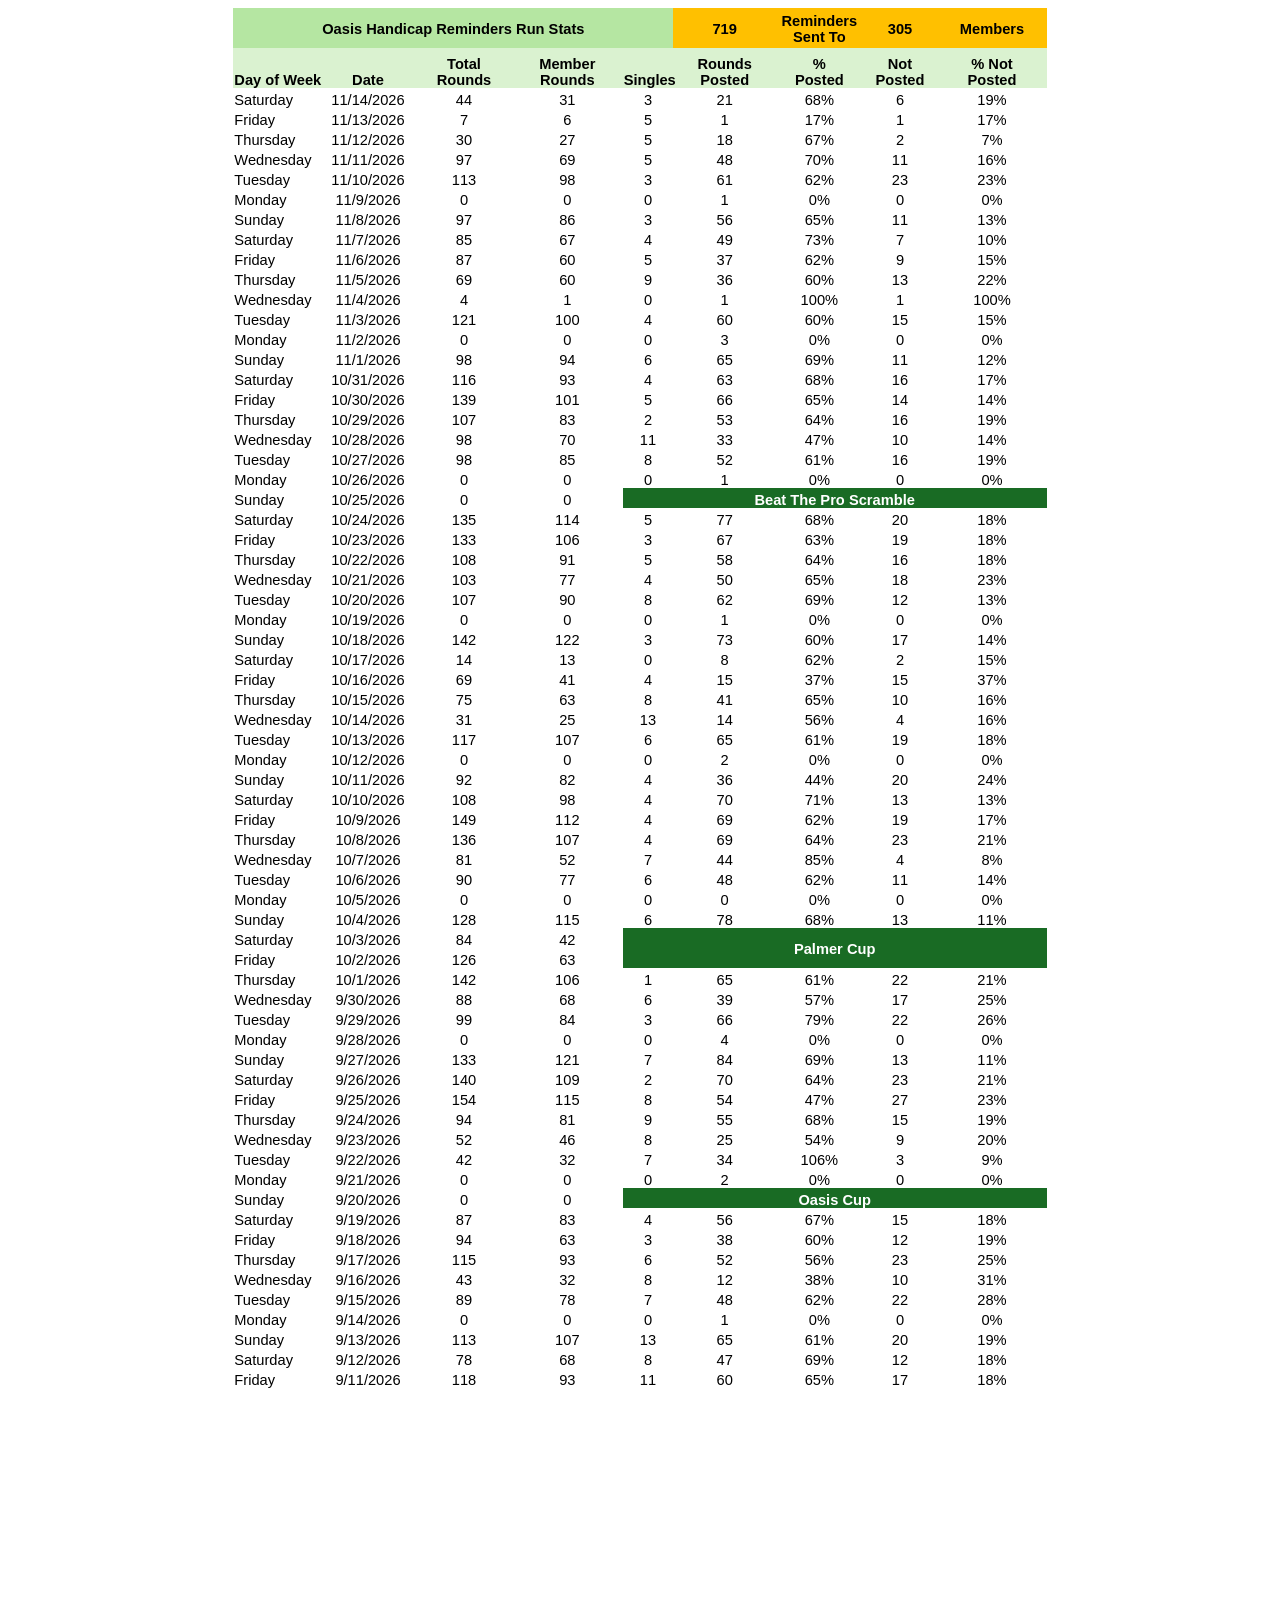
<file: index.html>
<html xmlns:o="urn:schemas-microsoft-com:office:office"
xmlns:x="urn:schemas-microsoft-com:office:excel"
xmlns="http://www.w3.org/TR/REC-html40">

<head>
<meta http-equiv=Content-Type content="text/html; charset=windows-1252">
<meta name=ProgId content=Excel.Sheet>
<meta name=Generator content="Microsoft Excel 15">
<link rel=File-List href="index_files/filelist.xml">
<style id="MissingPosts_32101_Styles">
<!--table
	{mso-displayed-decimal-separator:"\.";
	mso-displayed-thousand-separator:"\,";}
.xl1532101
	{padding-top:1px;
	padding-right:1px;
	padding-left:1px;
	mso-ignore:padding;
	color:black;
	font-size:11.0pt;
	font-weight:400;
	font-style:normal;
	text-decoration:none;
	font-family:"Aptos Narrow", sans-serif;
	mso-font-charset:0;
	mso-number-format:General;
	text-align:general;
	vertical-align:bottom;
	mso-background-source:auto;
	mso-pattern:auto;
	white-space:nowrap;}
.xl6332101
	{padding-top:1px;
	padding-right:1px;
	padding-left:1px;
	mso-ignore:padding;
	color:black;
	font-size:11.0pt;
	font-weight:400;
	font-style:normal;
	text-decoration:none;
	font-family:"Aptos Narrow", sans-serif;
	mso-font-charset:0;
	mso-number-format:General;
	text-align:center;
	vertical-align:bottom;
	mso-background-source:auto;
	mso-pattern:auto;
	white-space:nowrap;}
.xl6432101
	{padding-top:1px;
	padding-right:1px;
	padding-left:1px;
	mso-ignore:padding;
	color:black;
	font-size:11.0pt;
	font-weight:700;
	font-style:normal;
	text-decoration:none;
	font-family:"Aptos Narrow", sans-serif;
	mso-font-charset:0;
	mso-number-format:General;
	text-align:center;
	vertical-align:bottom;
	background:#DAF2D0;
	mso-pattern:black none;
	white-space:nowrap;}
.xl6532101
	{padding-top:1px;
	padding-right:1px;
	padding-left:1px;
	mso-ignore:padding;
	color:black;
	font-size:11.0pt;
	font-weight:700;
	font-style:normal;
	text-decoration:none;
	font-family:"Aptos Narrow", sans-serif;
	mso-font-charset:0;
	mso-number-format:General;
	text-align:general;
	vertical-align:bottom;
	background:#DAF2D0;
	mso-pattern:black none;
	white-space:nowrap;}
.xl6632101
	{padding-top:1px;
	padding-right:1px;
	padding-left:1px;
	mso-ignore:padding;
	color:black;
	font-size:11.0pt;
	font-weight:400;
	font-style:normal;
	text-decoration:none;
	font-family:"Aptos Narrow", sans-serif;
	mso-font-charset:0;
	mso-number-format:0%;
	text-align:center;
	vertical-align:bottom;
	mso-background-source:auto;
	mso-pattern:auto;
	white-space:nowrap;}
.xl6732101
	{padding-top:1px;
	padding-right:1px;
	padding-left:1px;
	mso-ignore:padding;
	color:black;
	font-size:11.0pt;
	font-weight:400;
	font-style:normal;
	text-decoration:none;
	font-family:"Aptos Narrow", sans-serif;
	mso-font-charset:0;
	mso-number-format:"Short Date";
	text-align:center;
	vertical-align:bottom;
	mso-background-source:auto;
	mso-pattern:auto;
	white-space:nowrap;}
.xl6832101
	{padding-top:1px;
	padding-right:1px;
	padding-left:1px;
	mso-ignore:padding;
	color:black;
	font-size:11.0pt;
	font-weight:700;
	font-style:normal;
	text-decoration:none;
	font-family:"Aptos Narrow", sans-serif;
	mso-font-charset:0;
	mso-number-format:"Short Date";
	text-align:center;
	vertical-align:bottom;
	background:#DAF2D0;
	mso-pattern:black none;
	white-space:nowrap;}
.xl6932101
	{padding-top:1px;
	padding-right:1px;
	padding-left:1px;
	mso-ignore:padding;
	color:black;
	font-size:11.0pt;
	font-weight:700;
	font-style:normal;
	text-decoration:none;
	font-family:"Aptos Narrow", sans-serif;
	mso-font-charset:0;
	mso-number-format:General;
	text-align:center;
	vertical-align:bottom;
	background:#DAF2D0;
	mso-pattern:black none;
	white-space:normal;}
.xl7032101
	{padding-top:1px;
	padding-right:1px;
	padding-left:1px;
	mso-ignore:padding;
	color:black;
	font-size:11.0pt;
	font-weight:700;
	font-style:normal;
	text-decoration:none;
	font-family:"Aptos Narrow", sans-serif;
	mso-font-charset:0;
	mso-number-format:0%;
	text-align:center;
	vertical-align:bottom;
	background:#DAF2D0;
	mso-pattern:black none;
	white-space:normal;}
.xl7132101
	{padding-top:1px;
	padding-right:1px;
	padding-left:1px;
	mso-ignore:padding;
	color:black;
	font-size:11.0pt;
	font-weight:700;
	font-style:normal;
	text-decoration:none;
	font-family:"Aptos Narrow", sans-serif;
	mso-font-charset:0;
	mso-number-format:General;
	text-align:center;
	vertical-align:middle;
	background:#FFC000;
	mso-pattern:black none;
	white-space:nowrap;}
.xl7232101
	{padding-top:1px;
	padding-right:1px;
	padding-left:1px;
	mso-ignore:padding;
	color:black;
	font-size:11.0pt;
	font-weight:700;
	font-style:normal;
	text-decoration:none;
	font-family:"Aptos Narrow", sans-serif;
	mso-font-charset:0;
	mso-number-format:General;
	text-align:center;
	vertical-align:middle;
	background:#FFC000;
	mso-pattern:black none;
	white-space:normal;}
.xl7332101
	{padding-top:1px;
	padding-right:1px;
	padding-left:1px;
	mso-ignore:padding;
	color:black;
	font-size:11.0pt;
	font-weight:700;
	font-style:normal;
	text-decoration:none;
	font-family:"Aptos Narrow", sans-serif;
	mso-font-charset:0;
	mso-number-format:0%;
	text-align:center;
	vertical-align:middle;
	background:#FFC000;
	mso-pattern:black none;
	white-space:nowrap;}
.xl7432101
	{padding-top:1px;
	padding-right:1px;
	padding-left:1px;
	mso-ignore:padding;
	color:windowtext;
	font-size:11.0pt;
	font-weight:400;
	font-style:normal;
	text-decoration:none;
	font-family:"Aptos Narrow", sans-serif;
	mso-font-charset:0;
	mso-number-format:General;
	text-align:center;
	vertical-align:bottom;
	mso-background-source:auto;
	mso-pattern:auto;
	white-space:nowrap;}
.xl7532101
	{padding-top:1px;
	padding-right:1px;
	padding-left:1px;
	mso-ignore:padding;
	color:black;
	font-size:11.0pt;
	font-weight:700;
	font-style:normal;
	text-decoration:none;
	font-family:"Aptos Narrow", sans-serif;
	mso-font-charset:0;
	mso-number-format:General;
	text-align:center;
	vertical-align:middle;
	background:#B5E6A2;
	mso-pattern:black none;
	white-space:nowrap;}
.xl7632101
	{padding-top:1px;
	padding-right:1px;
	padding-left:1px;
	mso-ignore:padding;
	color:white;
	font-size:11.0pt;
	font-weight:700;
	font-style:normal;
	text-decoration:none;
	font-family:"Aptos Narrow", sans-serif;
	mso-font-charset:0;
	mso-number-format:General;
	text-align:center;
	vertical-align:middle;
	background:#196B24;
	mso-pattern:black none;
	white-space:nowrap;}
.xl7732101
	{padding-top:1px;
	padding-right:1px;
	padding-left:1px;
	mso-ignore:padding;
	color:white;
	font-size:11.0pt;
	font-weight:700;
	font-style:normal;
	text-decoration:none;
	font-family:"Aptos Narrow", sans-serif;
	mso-font-charset:0;
	mso-number-format:General;
	text-align:center;
	vertical-align:bottom;
	background:#196B24;
	mso-pattern:black none;
	white-space:nowrap;}
-->
</style>
</head>

<body>
<!--[if !excel]>&nbsp;&nbsp;<![endif]-->
<!--The following information was generated by Microsoft Excel's Publish as Web
Page wizard.-->
<!--If the same item is republished from Excel, all information between the DIV
tags will be replaced.-->
<!----------------------------->
<!--START OF OUTPUT FROM EXCEL PUBLISH AS WEB PAGE WIZARD -->
<!----------------------------->

<div id="MissingPosts_32101" align=center x:publishsource="Excel">

<table border=0 cellpadding=0 cellspacing=0 width=812 style='border-collapse:
 collapse;table-layout:fixed;width:610pt'>
 <col width=86 style='mso-width-source:userset;mso-width-alt:3145;width:65pt'>
 <col class=xl6732101 width=96 style='mso-width-source:userset;mso-width-alt:
 3510;width:72pt'>
 <col class=xl6332101 width=96 style='mso-width-source:userset;mso-width-alt:
 3510;width:72pt'>
 <col class=xl6332101 width=111 style='mso-width-source:userset;mso-width-alt:
 4059;width:83pt'>
 <col class=xl6332101 width=51 style='mso-width-source:userset;mso-width-alt:
 1865;width:38pt'>
 <col class=xl6332101 width=103 style='mso-width-source:userset;mso-width-alt:
 3766;width:77pt'>
 <col class=xl6332101 width=86 style='mso-width-source:userset;mso-width-alt:
 3145;width:65pt'>
 <col class=xl6332101 width=74 style='mso-width-source:userset;mso-width-alt:
 2706;width:56pt'>
 <col class=xl6632101 width=109 style='mso-width-source:userset;mso-width-alt:
 3986;width:82pt'>
 <tr height=40 style='height:30.0pt'>
  <td colspan=5 height=40 class=xl7532101 width=440 style='height:30.0pt;
  width:330pt'>Oasis Handicap Reminders Run Stats</td>
  <td class=xl7132101 width=103 style='width:77pt'>719</td>
  <td class=xl7232101 width=86 style='width:65pt'>Reminders<br />
    Sent To</td>
  <td class=xl7132101 width=74 style='width:56pt'>305</td>
  <td class=xl7332101 width=109 style='width:82pt'>Members</td>
 </tr>
 <tr height=40 style='height:30.0pt'>
  <td height=40 class=xl6532101 style='height:30.0pt'>Day of Week</td>
  <td class=xl6832101>Date</td>
  <td class=xl6932101 width=96 style='width:72pt'>Total <br />
    Rounds</td>
  <td class=xl6932101 width=111 style='width:83pt'>Member<br />
    Rounds</td>
  <td class=xl6432101>Singles</td>
  <td class=xl6932101 width=103 style='width:77pt'>Rounds<br />
    Posted</td>
  <td class=xl6932101 width=86 style='width:65pt'>%<br />
    Posted</td>
  <td class=xl6932101 width=74 style='width:56pt'>Not<br />
    Posted</td>
  <td class=xl7032101 width=109 style='width:82pt'>% Not<br />
    Posted</td>
 </tr>
 <tr height=0 style='display:none'>
  <td class=xl1532101>Saturday</td>
  <td class=xl6732101>11/14/2026</td>
  <td class=xl6332101>44</td>
  <td class=xl6332101>31</td>
  <td class=xl6332101>3</td>
  <td class=xl6332101>21</td>
  <td class=xl6632101>68%</td>
  <td class=xl6332101>6</td>
  <td class=xl6632101>19%</td>
 </tr>
 <tr height=20 style='height:15.0pt'>
  <td height=20 class=xl1532101 style='height:15.0pt'>Saturday</td>
  <td class=xl6732101>11/14/2026</td>
  <td class=xl6332101>44</td>
  <td class=xl6332101>31</td>
  <td class=xl6332101>3</td>
  <td class=xl6332101>21</td>
  <td class=xl6632101>68%</td>
  <td class=xl6332101>6</td>
  <td class=xl6632101>19%</td>
 </tr>
 <tr height=20 style='height:15.0pt'>
  <td height=20 class=xl1532101 style='height:15.0pt'>Friday</td>
  <td class=xl6732101>11/13/2026</td>
  <td class=xl6332101>7</td>
  <td class=xl6332101>6</td>
  <td class=xl6332101>5</td>
  <td class=xl6332101>1</td>
  <td class=xl6632101>17%</td>
  <td class=xl6332101>1</td>
  <td class=xl6632101>17%</td>
 </tr>
 <tr height=20 style='height:15.0pt'>
  <td height=20 class=xl1532101 style='height:15.0pt'>Thursday</td>
  <td class=xl6732101>11/12/2026</td>
  <td class=xl6332101>30</td>
  <td class=xl6332101>27</td>
  <td class=xl6332101>5</td>
  <td class=xl6332101>18</td>
  <td class=xl6632101>67%</td>
  <td class=xl6332101>2</td>
  <td class=xl6632101>7%</td>
 </tr>
 <tr height=20 style='height:15.0pt'>
  <td height=20 class=xl1532101 style='height:15.0pt'>Wednesday</td>
  <td class=xl6732101>11/11/2026</td>
  <td class=xl6332101>97</td>
  <td class=xl6332101>69</td>
  <td class=xl6332101>5</td>
  <td class=xl6332101>48</td>
  <td class=xl6632101>70%</td>
  <td class=xl6332101>11</td>
  <td class=xl6632101>16%</td>
 </tr>
 <tr height=20 style='height:15.0pt'>
  <td height=20 class=xl1532101 style='height:15.0pt'>Tuesday</td>
  <td class=xl6732101>11/10/2026</td>
  <td class=xl6332101>113</td>
  <td class=xl6332101>98</td>
  <td class=xl6332101>3</td>
  <td class=xl6332101>61</td>
  <td class=xl6632101>62%</td>
  <td class=xl6332101>23</td>
  <td class=xl6632101>23%</td>
 </tr>
 <tr height=20 style='height:15.0pt'>
  <td height=20 class=xl1532101 style='height:15.0pt'>Monday</td>
  <td class=xl6732101>11/9/2026</td>
  <td class=xl6332101>0</td>
  <td class=xl6332101>0</td>
  <td class=xl6332101>0</td>
  <td class=xl6332101>1</td>
  <td class=xl6632101>0%</td>
  <td class=xl6332101>0</td>
  <td class=xl6632101>0%</td>
 </tr>
 <tr height=20 style='height:15.0pt'>
  <td height=20 class=xl1532101 style='height:15.0pt'>Sunday</td>
  <td class=xl6732101>11/8/2026</td>
  <td class=xl6332101>97</td>
  <td class=xl6332101>86</td>
  <td class=xl6332101>3</td>
  <td class=xl6332101>56</td>
  <td class=xl6632101>65%</td>
  <td class=xl6332101>11</td>
  <td class=xl6632101>13%</td>
 </tr>
 <tr height=20 style='height:15.0pt'>
  <td height=20 class=xl1532101 style='height:15.0pt'>Saturday</td>
  <td class=xl6732101>11/7/2026</td>
  <td class=xl6332101>85</td>
  <td class=xl6332101>67</td>
  <td class=xl6332101>4</td>
  <td class=xl6332101>49</td>
  <td class=xl6632101>73%</td>
  <td class=xl6332101>7</td>
  <td class=xl6632101>10%</td>
 </tr>
 <tr height=20 style='height:15.0pt'>
  <td height=20 class=xl1532101 style='height:15.0pt'>Friday</td>
  <td class=xl6732101>11/6/2026</td>
  <td class=xl6332101>87</td>
  <td class=xl6332101>60</td>
  <td class=xl6332101>5</td>
  <td class=xl6332101>37</td>
  <td class=xl6632101>62%</td>
  <td class=xl6332101>9</td>
  <td class=xl6632101>15%</td>
 </tr>
 <tr height=20 style='height:15.0pt'>
  <td height=20 class=xl1532101 style='height:15.0pt'>Thursday</td>
  <td class=xl6732101>11/5/2026</td>
  <td class=xl6332101>69</td>
  <td class=xl6332101>60</td>
  <td class=xl6332101>9</td>
  <td class=xl6332101>36</td>
  <td class=xl6632101>60%</td>
  <td class=xl6332101>13</td>
  <td class=xl6632101>22%</td>
 </tr>
 <tr height=20 style='height:15.0pt'>
  <td height=20 class=xl1532101 style='height:15.0pt'>Wednesday</td>
  <td class=xl6732101>11/4/2026</td>
  <td class=xl6332101>4</td>
  <td class=xl6332101>1</td>
  <td class=xl6332101>0</td>
  <td class=xl6332101>1</td>
  <td class=xl6632101>100%</td>
  <td class=xl6332101>1</td>
  <td class=xl6632101>100%</td>
 </tr>
 <tr height=20 style='height:15.0pt'>
  <td height=20 class=xl1532101 style='height:15.0pt'>Tuesday</td>
  <td class=xl6732101>11/3/2026</td>
  <td class=xl6332101>121</td>
  <td class=xl6332101>100</td>
  <td class=xl6332101>4</td>
  <td class=xl6332101>60</td>
  <td class=xl6632101>60%</td>
  <td class=xl6332101>15</td>
  <td class=xl6632101>15%</td>
 </tr>
 <tr height=20 style='height:15.0pt'>
  <td height=20 class=xl1532101 style='height:15.0pt'>Monday</td>
  <td class=xl6732101>11/2/2026</td>
  <td class=xl6332101>0</td>
  <td class=xl6332101>0</td>
  <td class=xl6332101>0</td>
  <td class=xl6332101>3</td>
  <td class=xl6632101>0%</td>
  <td class=xl6332101>0</td>
  <td class=xl6632101>0%</td>
 </tr>
 <tr height=20 style='height:15.0pt'>
  <td height=20 class=xl1532101 style='height:15.0pt'>Sunday</td>
  <td class=xl6732101>11/1/2026</td>
  <td class=xl6332101>98</td>
  <td class=xl6332101>94</td>
  <td class=xl6332101>6</td>
  <td class=xl6332101>65</td>
  <td class=xl6632101>69%</td>
  <td class=xl6332101>11</td>
  <td class=xl6632101>12%</td>
 </tr>
 <tr height=20 style='height:15.0pt'>
  <td height=20 class=xl1532101 style='height:15.0pt'>Saturday</td>
  <td class=xl6732101>10/31/2026</td>
  <td class=xl6332101>116</td>
  <td class=xl6332101>93</td>
  <td class=xl6332101>4</td>
  <td class=xl6332101>63</td>
  <td class=xl6632101>68%</td>
  <td class=xl6332101>16</td>
  <td class=xl6632101>17%</td>
 </tr>
 <tr height=20 style='height:15.0pt'>
  <td height=20 class=xl1532101 style='height:15.0pt'>Friday</td>
  <td class=xl6732101>10/30/2026</td>
  <td class=xl6332101>139</td>
  <td class=xl6332101>101</td>
  <td class=xl6332101>5</td>
  <td class=xl6332101>66</td>
  <td class=xl6632101>65%</td>
  <td class=xl6332101>14</td>
  <td class=xl6632101>14%</td>
 </tr>
 <tr height=20 style='height:15.0pt'>
  <td height=20 class=xl1532101 style='height:15.0pt'>Thursday</td>
  <td class=xl6732101>10/29/2026</td>
  <td class=xl6332101>107</td>
  <td class=xl6332101>83</td>
  <td class=xl6332101>2</td>
  <td class=xl6332101>53</td>
  <td class=xl6632101>64%</td>
  <td class=xl6332101>16</td>
  <td class=xl6632101>19%</td>
 </tr>
 <tr height=20 style='height:15.0pt'>
  <td height=20 class=xl1532101 style='height:15.0pt'>Wednesday</td>
  <td class=xl6732101>10/28/2026</td>
  <td class=xl6332101>98</td>
  <td class=xl6332101>70</td>
  <td class=xl6332101>11</td>
  <td class=xl6332101>33</td>
  <td class=xl6632101>47%</td>
  <td class=xl6332101>10</td>
  <td class=xl6632101>14%</td>
 </tr>
 <tr height=20 style='height:15.0pt'>
  <td height=20 class=xl1532101 style='height:15.0pt'>Tuesday</td>
  <td class=xl6732101>10/27/2026</td>
  <td class=xl6332101>98</td>
  <td class=xl6332101>85</td>
  <td class=xl6332101>8</td>
  <td class=xl6332101>52</td>
  <td class=xl6632101>61%</td>
  <td class=xl6332101>16</td>
  <td class=xl6632101>19%</td>
 </tr>
 <tr height=20 style='height:15.0pt'>
  <td height=20 class=xl1532101 style='height:15.0pt'>Monday</td>
  <td class=xl6732101>10/26/2026</td>
  <td class=xl6332101>0</td>
  <td class=xl6332101>0</td>
  <td class=xl6332101>0</td>
  <td class=xl6332101>1</td>
  <td class=xl6632101>0%</td>
  <td class=xl6332101>0</td>
  <td class=xl6632101>0%</td>
 </tr>
 <tr height=20 style='height:15.0pt'>
  <td height=20 class=xl1532101 style='height:15.0pt'>Sunday</td>
  <td class=xl6732101>10/25/2026</td>
  <td class=xl6332101>0</td>
  <td class=xl6332101>0</td>
  <td colspan=5 class=xl7732101>Beat The Pro Scramble</td>
 </tr>
 <tr height=20 style='height:15.0pt'>
  <td height=20 class=xl1532101 style='height:15.0pt'>Saturday</td>
  <td class=xl6732101>10/24/2026</td>
  <td class=xl6332101>135</td>
  <td class=xl6332101>114</td>
  <td class=xl6332101>5</td>
  <td class=xl6332101>77</td>
  <td class=xl6632101>68%</td>
  <td class=xl6332101>20</td>
  <td class=xl6632101>18%</td>
 </tr>
 <tr height=20 style='height:15.0pt'>
  <td height=20 class=xl1532101 style='height:15.0pt'>Friday</td>
  <td class=xl6732101>10/23/2026</td>
  <td class=xl6332101>133</td>
  <td class=xl6332101>106</td>
  <td class=xl6332101>3</td>
  <td class=xl6332101>67</td>
  <td class=xl6632101>63%</td>
  <td class=xl6332101>19</td>
  <td class=xl6632101>18%</td>
 </tr>
 <tr height=20 style='height:15.0pt'>
  <td height=20 class=xl1532101 style='height:15.0pt'>Thursday</td>
  <td class=xl6732101>10/22/2026</td>
  <td class=xl6332101>108</td>
  <td class=xl6332101>91</td>
  <td class=xl6332101>5</td>
  <td class=xl6332101>58</td>
  <td class=xl6632101>64%</td>
  <td class=xl6332101>16</td>
  <td class=xl6632101>18%</td>
 </tr>
 <tr height=20 style='height:15.0pt'>
  <td height=20 class=xl1532101 style='height:15.0pt'>Wednesday</td>
  <td class=xl6732101>10/21/2026</td>
  <td class=xl6332101>103</td>
  <td class=xl6332101>77</td>
  <td class=xl6332101>4</td>
  <td class=xl6332101>50</td>
  <td class=xl6632101>65%</td>
  <td class=xl6332101>18</td>
  <td class=xl6632101>23%</td>
 </tr>
 <tr height=20 style='height:15.0pt'>
  <td height=20 class=xl1532101 style='height:15.0pt'>Tuesday</td>
  <td class=xl6732101>10/20/2026</td>
  <td class=xl6332101>107</td>
  <td class=xl6332101>90</td>
  <td class=xl6332101>8</td>
  <td class=xl6332101>62</td>
  <td class=xl6632101>69%</td>
  <td class=xl6332101>12</td>
  <td class=xl6632101>13%</td>
 </tr>
 <tr height=20 style='height:15.0pt'>
  <td height=20 class=xl1532101 style='height:15.0pt'>Monday</td>
  <td class=xl6732101>10/19/2026</td>
  <td class=xl6332101>0</td>
  <td class=xl6332101>0</td>
  <td class=xl6332101>0</td>
  <td class=xl6332101>1</td>
  <td class=xl6632101>0%</td>
  <td class=xl6332101>0</td>
  <td class=xl6632101>0%</td>
 </tr>
 <tr height=20 style='height:15.0pt'>
  <td height=20 class=xl1532101 style='height:15.0pt'>Sunday</td>
  <td class=xl6732101>10/18/2026</td>
  <td class=xl6332101>142</td>
  <td class=xl6332101>122</td>
  <td class=xl6332101>3</td>
  <td class=xl6332101>73</td>
  <td class=xl6632101>60%</td>
  <td class=xl6332101>17</td>
  <td class=xl6632101>14%</td>
 </tr>
 <tr height=20 style='height:15.0pt'>
  <td height=20 class=xl1532101 style='height:15.0pt'>Saturday</td>
  <td class=xl6732101>10/17/2026</td>
  <td class=xl6332101>14</td>
  <td class=xl6332101>13</td>
  <td class=xl6332101>0</td>
  <td class=xl6332101>8</td>
  <td class=xl6632101>62%</td>
  <td class=xl6332101>2</td>
  <td class=xl6632101>15%</td>
 </tr>
 <tr height=20 style='height:15.0pt'>
  <td height=20 class=xl1532101 style='height:15.0pt'>Friday</td>
  <td class=xl6732101>10/16/2026</td>
  <td class=xl6332101>69</td>
  <td class=xl6332101>41</td>
  <td class=xl6332101>4</td>
  <td class=xl6332101>15</td>
  <td class=xl6632101>37%</td>
  <td class=xl6332101>15</td>
  <td class=xl6632101>37%</td>
 </tr>
 <tr height=20 style='height:15.0pt'>
  <td height=20 class=xl1532101 style='height:15.0pt'>Thursday</td>
  <td class=xl6732101>10/15/2026</td>
  <td class=xl6332101>75</td>
  <td class=xl6332101>63</td>
  <td class=xl6332101>8</td>
  <td class=xl6332101>41</td>
  <td class=xl6632101>65%</td>
  <td class=xl6332101>10</td>
  <td class=xl6632101>16%</td>
 </tr>
 <tr height=20 style='height:15.0pt'>
  <td height=20 class=xl1532101 style='height:15.0pt'>Wednesday</td>
  <td class=xl6732101>10/14/2026</td>
  <td class=xl6332101>31</td>
  <td class=xl6332101>25</td>
  <td class=xl6332101>13</td>
  <td class=xl6332101>14</td>
  <td class=xl6632101>56%</td>
  <td class=xl6332101>4</td>
  <td class=xl6632101>16%</td>
 </tr>
 <tr height=20 style='height:15.0pt'>
  <td height=20 class=xl1532101 style='height:15.0pt'>Tuesday</td>
  <td class=xl6732101>10/13/2026</td>
  <td class=xl6332101>117</td>
  <td class=xl6332101>107</td>
  <td class=xl6332101>6</td>
  <td class=xl6332101>65</td>
  <td class=xl6632101>61%</td>
  <td class=xl6332101>19</td>
  <td class=xl6632101>18%</td>
 </tr>
 <tr height=20 style='height:15.0pt'>
  <td height=20 class=xl1532101 style='height:15.0pt'>Monday</td>
  <td class=xl6732101>10/12/2026</td>
  <td class=xl6332101>0</td>
  <td class=xl6332101>0</td>
  <td class=xl6332101>0</td>
  <td class=xl6332101>2</td>
  <td class=xl6632101>0%</td>
  <td class=xl6332101>0</td>
  <td class=xl6632101>0%</td>
 </tr>
 <tr height=20 style='height:15.0pt'>
  <td height=20 class=xl1532101 style='height:15.0pt'>Sunday</td>
  <td class=xl6732101>10/11/2026</td>
  <td class=xl6332101>92</td>
  <td class=xl6332101>82</td>
  <td class=xl6332101>4</td>
  <td class=xl6332101>36</td>
  <td class=xl6632101>44%</td>
  <td class=xl6332101>20</td>
  <td class=xl6632101>24%</td>
 </tr>
 <tr height=20 style='height:15.0pt'>
  <td height=20 class=xl1532101 style='height:15.0pt'>Saturday</td>
  <td class=xl6732101>10/10/2026</td>
  <td class=xl6332101>108</td>
  <td class=xl6332101>98</td>
  <td class=xl6332101>4</td>
  <td class=xl6332101>70</td>
  <td class=xl6632101>71%</td>
  <td class=xl6332101>13</td>
  <td class=xl6632101>13%</td>
 </tr>
 <tr height=20 style='height:15.0pt'>
  <td height=20 class=xl1532101 style='height:15.0pt'>Friday</td>
  <td class=xl6732101>10/9/2026</td>
  <td class=xl6332101>149</td>
  <td class=xl6332101>112</td>
  <td class=xl6332101>4</td>
  <td class=xl6332101>69</td>
  <td class=xl6632101>62%</td>
  <td class=xl6332101>19</td>
  <td class=xl6632101>17%</td>
 </tr>
 <tr height=20 style='height:15.0pt'>
  <td height=20 class=xl1532101 style='height:15.0pt'>Thursday</td>
  <td class=xl6732101>10/8/2026</td>
  <td class=xl6332101>136</td>
  <td class=xl6332101>107</td>
  <td class=xl6332101>4</td>
  <td class=xl6332101>69</td>
  <td class=xl6632101>64%</td>
  <td class=xl6332101>23</td>
  <td class=xl6632101>21%</td>
 </tr>
 <tr height=20 style='height:15.0pt'>
  <td height=20 class=xl1532101 style='height:15.0pt'>Wednesday</td>
  <td class=xl6732101>10/7/2026</td>
  <td class=xl6332101>81</td>
  <td class=xl6332101>52</td>
  <td class=xl6332101>7</td>
  <td class=xl6332101>44</td>
  <td class=xl6632101>85%</td>
  <td class=xl6332101>4</td>
  <td class=xl6632101>8%</td>
 </tr>
 <tr height=20 style='height:15.0pt'>
  <td height=20 class=xl1532101 style='height:15.0pt'>Tuesday</td>
  <td class=xl6732101>10/6/2026</td>
  <td class=xl6332101>90</td>
  <td class=xl6332101>77</td>
  <td class=xl6332101>6</td>
  <td class=xl6332101>48</td>
  <td class=xl6632101>62%</td>
  <td class=xl6332101>11</td>
  <td class=xl6632101>14%</td>
 </tr>
 <tr height=20 style='height:15.0pt'>
  <td height=20 class=xl1532101 style='height:15.0pt'>Monday</td>
  <td class=xl6732101>10/5/2026</td>
  <td class=xl6332101>0</td>
  <td class=xl6332101>0</td>
  <td class=xl6332101>0</td>
  <td class=xl6332101>0</td>
  <td class=xl6632101>0%</td>
  <td class=xl6332101>0</td>
  <td class=xl6632101>0%</td>
 </tr>
 <tr height=20 style='height:15.0pt'>
  <td height=20 class=xl1532101 style='height:15.0pt'>Sunday</td>
  <td class=xl6732101>10/4/2026</td>
  <td class=xl6332101>128</td>
  <td class=xl6332101>115</td>
  <td class=xl6332101>6</td>
  <td class=xl6332101>78</td>
  <td class=xl6632101>68%</td>
  <td class=xl6332101>13</td>
  <td class=xl6632101>11%</td>
 </tr>
 <tr height=20 style='height:15.0pt'>
  <td height=20 class=xl1532101 style='height:15.0pt'>Saturday</td>
  <td class=xl6732101>10/3/2026</td>
  <td class=xl6332101>84</td>
  <td class=xl6332101>42</td>
  <td colspan=5 rowspan=2 class=xl7632101>Palmer Cup</td>
 </tr>
 <tr height=20 style='height:15.0pt'>
  <td height=20 class=xl1532101 style='height:15.0pt'>Friday</td>
  <td class=xl6732101>10/2/2026</td>
  <td class=xl6332101>126</td>
  <td class=xl6332101>63</td>
 </tr>
 <tr height=20 style='height:15.0pt'>
  <td height=20 class=xl1532101 style='height:15.0pt'>Thursday</td>
  <td class=xl6732101>10/1/2026</td>
  <td class=xl6332101>142</td>
  <td class=xl6332101>106</td>
  <td class=xl6332101>1</td>
  <td class=xl6332101>65</td>
  <td class=xl6632101>61%</td>
  <td class=xl6332101>22</td>
  <td class=xl6632101>21%</td>
 </tr>
 <tr height=20 style='height:15.0pt'>
  <td height=20 class=xl1532101 style='height:15.0pt'>Wednesday</td>
  <td class=xl6732101>9/30/2026</td>
  <td class=xl6332101>88</td>
  <td class=xl6332101>68</td>
  <td class=xl6332101>6</td>
  <td class=xl6332101>39</td>
  <td class=xl6632101>57%</td>
  <td class=xl6332101>17</td>
  <td class=xl6632101>25%</td>
 </tr>
 <tr height=20 style='height:15.0pt'>
  <td height=20 class=xl1532101 style='height:15.0pt'>Tuesday</td>
  <td class=xl6732101>9/29/2026</td>
  <td class=xl6332101>99</td>
  <td class=xl6332101>84</td>
  <td class=xl6332101>3</td>
  <td class=xl6332101>66</td>
  <td class=xl6632101>79%</td>
  <td class=xl6332101>22</td>
  <td class=xl6632101>26%</td>
 </tr>
 <tr height=20 style='height:15.0pt'>
  <td height=20 class=xl1532101 style='height:15.0pt'>Monday</td>
  <td class=xl6732101>9/28/2026</td>
  <td class=xl6332101>0</td>
  <td class=xl6332101>0</td>
  <td class=xl6332101>0</td>
  <td class=xl6332101>4</td>
  <td class=xl6632101>0%</td>
  <td class=xl6332101>0</td>
  <td class=xl6632101>0%</td>
 </tr>
 <tr height=20 style='height:15.0pt'>
  <td height=20 class=xl1532101 style='height:15.0pt'>Sunday</td>
  <td class=xl6732101>9/27/2026</td>
  <td class=xl6332101>133</td>
  <td class=xl6332101>121</td>
  <td class=xl6332101>7</td>
  <td class=xl6332101>84</td>
  <td class=xl6632101>69%</td>
  <td class=xl6332101>13</td>
  <td class=xl6632101>11%</td>
 </tr>
 <tr height=20 style='height:15.0pt'>
  <td height=20 class=xl1532101 style='height:15.0pt'>Saturday</td>
  <td class=xl6732101>9/26/2026</td>
  <td class=xl6332101>140</td>
  <td class=xl6332101>109</td>
  <td class=xl6332101>2</td>
  <td class=xl6332101>70</td>
  <td class=xl6632101>64%</td>
  <td class=xl6332101>23</td>
  <td class=xl6632101>21%</td>
 </tr>
 <tr height=20 style='height:15.0pt'>
  <td height=20 class=xl1532101 style='height:15.0pt'>Friday</td>
  <td class=xl6732101>9/25/2026</td>
  <td class=xl6332101>154</td>
  <td class=xl6332101>115</td>
  <td class=xl6332101>8</td>
  <td class=xl6332101>54</td>
  <td class=xl6632101>47%</td>
  <td class=xl6332101>27</td>
  <td class=xl6632101>23%</td>
 </tr>
 <tr height=20 style='height:15.0pt'>
  <td height=20 class=xl1532101 style='height:15.0pt'>Thursday</td>
  <td class=xl6732101>9/24/2026</td>
  <td class=xl6332101>94</td>
  <td class=xl6332101>81</td>
  <td class=xl6332101>9</td>
  <td class=xl6332101>55</td>
  <td class=xl6632101>68%</td>
  <td class=xl6332101>15</td>
  <td class=xl6632101>19%</td>
 </tr>
 <tr height=20 style='height:15.0pt'>
  <td height=20 class=xl1532101 style='height:15.0pt'>Wednesday</td>
  <td class=xl6732101>9/23/2026</td>
  <td class=xl6332101>52</td>
  <td class=xl6332101>46</td>
  <td class=xl6332101>8</td>
  <td class=xl6332101>25</td>
  <td class=xl6632101>54%</td>
  <td class=xl6332101>9</td>
  <td class=xl6632101>20%</td>
 </tr>
 <tr height=20 style='height:15.0pt'>
  <td height=20 class=xl1532101 style='height:15.0pt'>Tuesday</td>
  <td class=xl6732101>9/22/2026</td>
  <td class=xl6332101>42</td>
  <td class=xl6332101>32</td>
  <td class=xl6332101>7</td>
  <td class=xl6332101>34</td>
  <td class=xl6632101>106%</td>
  <td class=xl6332101>3</td>
  <td class=xl6632101>9%</td>
 </tr>
 <tr height=20 style='height:15.0pt'>
  <td height=20 class=xl1532101 style='height:15.0pt'>Monday</td>
  <td class=xl6732101>9/21/2026</td>
  <td class=xl7432101>0</td>
  <td class=xl7432101>0</td>
  <td class=xl7432101>0</td>
  <td class=xl6332101>2</td>
  <td class=xl6632101>0%</td>
  <td class=xl6332101>0</td>
  <td class=xl6632101>0%</td>
 </tr>
 <tr height=20 style='height:15.0pt'>
  <td height=20 class=xl1532101 style='height:15.0pt'>Sunday</td>
  <td class=xl6732101>9/20/2026</td>
  <td class=xl6332101>0</td>
  <td class=xl6332101>0</td>
  <td colspan=5 class=xl7732101>Oasis Cup</td>
 </tr>
 <tr height=20 style='height:15.0pt'>
  <td height=20 class=xl1532101 style='height:15.0pt'>Saturday</td>
  <td class=xl6732101>9/19/2026</td>
  <td class=xl6332101>87</td>
  <td class=xl6332101>83</td>
  <td class=xl6332101>4</td>
  <td class=xl6332101>56</td>
  <td class=xl6632101>67%</td>
  <td class=xl6332101>15</td>
  <td class=xl6632101>18%</td>
 </tr>
 <tr height=20 style='height:15.0pt'>
  <td height=20 class=xl1532101 style='height:15.0pt'>Friday</td>
  <td class=xl6732101>9/18/2026</td>
  <td class=xl6332101>94</td>
  <td class=xl6332101>63</td>
  <td class=xl6332101>3</td>
  <td class=xl6332101>38</td>
  <td class=xl6632101>60%</td>
  <td class=xl6332101>12</td>
  <td class=xl6632101>19%</td>
 </tr>
 <tr height=20 style='height:15.0pt'>
  <td height=20 class=xl1532101 style='height:15.0pt'>Thursday</td>
  <td class=xl6732101>9/17/2026</td>
  <td class=xl6332101>115</td>
  <td class=xl6332101>93</td>
  <td class=xl6332101>6</td>
  <td class=xl6332101>52</td>
  <td class=xl6632101>56%</td>
  <td class=xl6332101>23</td>
  <td class=xl6632101>25%</td>
 </tr>
 <tr height=20 style='height:15.0pt'>
  <td height=20 class=xl1532101 style='height:15.0pt'>Wednesday</td>
  <td class=xl6732101>9/16/2026</td>
  <td class=xl6332101>43</td>
  <td class=xl6332101>32</td>
  <td class=xl6332101>8</td>
  <td class=xl6332101>12</td>
  <td class=xl6632101>38%</td>
  <td class=xl6332101>10</td>
  <td class=xl6632101>31%</td>
 </tr>
 <tr height=20 style='height:15.0pt'>
  <td height=20 class=xl1532101 style='height:15.0pt'>Tuesday</td>
  <td class=xl6732101>9/15/2026</td>
  <td class=xl6332101>89</td>
  <td class=xl6332101>78</td>
  <td class=xl6332101>7</td>
  <td class=xl6332101>48</td>
  <td class=xl6632101>62%</td>
  <td class=xl6332101>22</td>
  <td class=xl6632101>28%</td>
 </tr>
 <tr height=20 style='height:15.0pt'>
  <td height=20 class=xl1532101 style='height:15.0pt'>Monday</td>
  <td class=xl6732101>9/14/2026</td>
  <td class=xl6332101>0</td>
  <td class=xl6332101>0</td>
  <td class=xl6332101>0</td>
  <td class=xl6332101>1</td>
  <td class=xl6632101>0%</td>
  <td class=xl6332101>0</td>
  <td class=xl6632101>0%</td>
 </tr>
 <tr height=20 style='height:15.0pt'>
  <td height=20 class=xl1532101 style='height:15.0pt'>Sunday</td>
  <td class=xl6732101>9/13/2026</td>
  <td class=xl6332101>113</td>
  <td class=xl6332101>107</td>
  <td class=xl6332101>13</td>
  <td class=xl6332101>65</td>
  <td class=xl6632101>61%</td>
  <td class=xl6332101>20</td>
  <td class=xl6632101>19%</td>
 </tr>
 <tr height=20 style='height:15.0pt'>
  <td height=20 class=xl1532101 style='height:15.0pt'>Saturday</td>
  <td class=xl6732101>9/12/2026</td>
  <td class=xl6332101>78</td>
  <td class=xl6332101>68</td>
  <td class=xl6332101>8</td>
  <td class=xl6332101>47</td>
  <td class=xl6632101>69%</td>
  <td class=xl6332101>12</td>
  <td class=xl6632101>18%</td>
 </tr>
 <tr height=20 style='height:15.0pt'>
  <td height=20 class=xl1532101 style='height:15.0pt'>Friday</td>
  <td class=xl6732101>9/11/2026</td>
  <td class=xl6332101>118</td>
  <td class=xl6332101>93</td>
  <td class=xl6332101>11</td>
  <td class=xl6332101>60</td>
  <td class=xl6632101>65%</td>
  <td class=xl6332101>17</td>
  <td class=xl6632101>18%</td>
 </tr>
 <tr height=20 style='height:15.0pt'>
  <td height=20 class=xl1532101 style='height:15.0pt'></td>
  <td class=xl6732101></td>
  <td class=xl6332101></td>
  <td class=xl6332101></td>
  <td class=xl6332101></td>
  <td class=xl6332101></td>
  <td class=xl6632101></td>
  <td class=xl6332101></td>
  <td class=xl6632101></td>
 </tr>
 <tr height=20 style='height:15.0pt'>
  <td height=20 class=xl1532101 style='height:15.0pt'></td>
  <td class=xl6732101></td>
  <td class=xl6332101></td>
  <td class=xl6332101></td>
  <td class=xl6332101></td>
  <td class=xl6332101></td>
  <td class=xl6632101></td>
  <td class=xl6332101></td>
  <td class=xl6632101></td>
 </tr>
 <tr height=20 style='height:15.0pt'>
  <td height=20 class=xl1532101 style='height:15.0pt'></td>
  <td class=xl6732101></td>
  <td class=xl6332101></td>
  <td class=xl6332101></td>
  <td class=xl6332101></td>
  <td class=xl6332101></td>
  <td class=xl6632101></td>
  <td class=xl6332101></td>
  <td class=xl6632101></td>
 </tr>
 <tr height=20 style='height:15.0pt'>
  <td height=20 class=xl1532101 style='height:15.0pt'></td>
  <td class=xl6732101></td>
  <td class=xl6332101></td>
  <td class=xl6332101></td>
  <td class=xl6332101></td>
  <td class=xl6332101></td>
  <td class=xl6632101></td>
  <td class=xl6332101></td>
  <td class=xl6632101></td>
 </tr>
 <tr height=20 style='height:15.0pt'>
  <td height=20 class=xl1532101 style='height:15.0pt'></td>
  <td class=xl6732101></td>
  <td class=xl6332101></td>
  <td class=xl6332101></td>
  <td class=xl6332101></td>
  <td class=xl6332101></td>
  <td class=xl6632101></td>
  <td class=xl6332101></td>
  <td class=xl6632101></td>
 </tr>
 <tr height=20 style='height:15.0pt'>
  <td height=20 class=xl1532101 style='height:15.0pt'></td>
  <td class=xl6732101></td>
  <td class=xl6332101></td>
  <td class=xl6332101></td>
  <td class=xl6332101></td>
  <td class=xl6332101></td>
  <td class=xl6632101></td>
  <td class=xl6332101></td>
  <td class=xl6632101></td>
 </tr>
 <tr height=20 style='height:15.0pt'>
  <td height=20 class=xl1532101 style='height:15.0pt'></td>
  <td class=xl6732101></td>
  <td class=xl6332101></td>
  <td class=xl6332101></td>
  <td class=xl6332101></td>
  <td class=xl6332101></td>
  <td class=xl6632101></td>
  <td class=xl6332101></td>
  <td class=xl6632101></td>
 </tr>
 <tr height=20 style='height:15.0pt'>
  <td height=20 class=xl1532101 style='height:15.0pt'></td>
  <td class=xl6732101></td>
  <td class=xl6332101></td>
  <td class=xl6332101></td>
  <td class=xl6332101></td>
  <td class=xl6332101></td>
  <td class=xl6632101></td>
  <td class=xl6332101></td>
  <td class=xl6632101></td>
 </tr>
 <tr height=20 style='height:15.0pt'>
  <td height=20 class=xl1532101 style='height:15.0pt'></td>
  <td class=xl6732101></td>
  <td class=xl6332101></td>
  <td class=xl6332101></td>
  <td class=xl6332101></td>
  <td class=xl6332101></td>
  <td class=xl6632101></td>
  <td class=xl6332101></td>
  <td class=xl6632101></td>
 </tr>
 <tr height=20 style='height:15.0pt'>
  <td height=20 class=xl1532101 style='height:15.0pt'></td>
  <td class=xl6732101></td>
  <td class=xl6332101></td>
  <td class=xl6332101></td>
  <td class=xl6332101></td>
  <td class=xl6332101></td>
  <td class=xl6632101></td>
  <td class=xl6332101></td>
  <td class=xl6632101></td>
 </tr>
 <tr height=20 style='height:15.0pt'>
  <td height=20 class=xl1532101 style='height:15.0pt'></td>
  <td class=xl6732101></td>
  <td class=xl6332101></td>
  <td class=xl6332101></td>
  <td class=xl6332101></td>
  <td class=xl6332101></td>
  <td class=xl6632101></td>
  <td class=xl6332101></td>
  <td class=xl6632101></td>
 </tr>
 <tr height=20 style='height:15.0pt'>
  <td height=20 class=xl1532101 style='height:15.0pt'></td>
  <td class=xl6732101></td>
  <td class=xl6332101></td>
  <td class=xl6332101></td>
  <td class=xl6332101></td>
  <td class=xl6332101></td>
  <td class=xl6632101></td>
  <td class=xl6332101></td>
  <td class=xl6632101></td>
 </tr>
 <tr height=20 style='height:15.0pt'>
  <td height=20 class=xl1532101 style='height:15.0pt'></td>
  <td class=xl6732101></td>
  <td class=xl6332101></td>
  <td class=xl6332101></td>
  <td class=xl6332101></td>
  <td class=xl6332101></td>
  <td class=xl6632101></td>
  <td class=xl6332101></td>
  <td class=xl6632101></td>
 </tr>
 <![if supportMisalignedColumns]>
 <tr height=0 style='display:none'>
  <td width=86 style='width:65pt'></td>
  <td width=96 style='width:72pt'></td>
  <td width=96 style='width:72pt'></td>
  <td width=111 style='width:83pt'></td>
  <td width=51 style='width:38pt'></td>
  <td width=103 style='width:77pt'></td>
  <td width=86 style='width:65pt'></td>
  <td width=74 style='width:56pt'></td>
  <td width=109 style='width:82pt'></td>
 </tr>
 <![endif]>
</table>

</div>


<!----------------------------->
<!--END OF OUTPUT FROM EXCEL PUBLISH AS WEB PAGE WIZARD-->
<!----------------------------->
</body>

</html>
</file>
